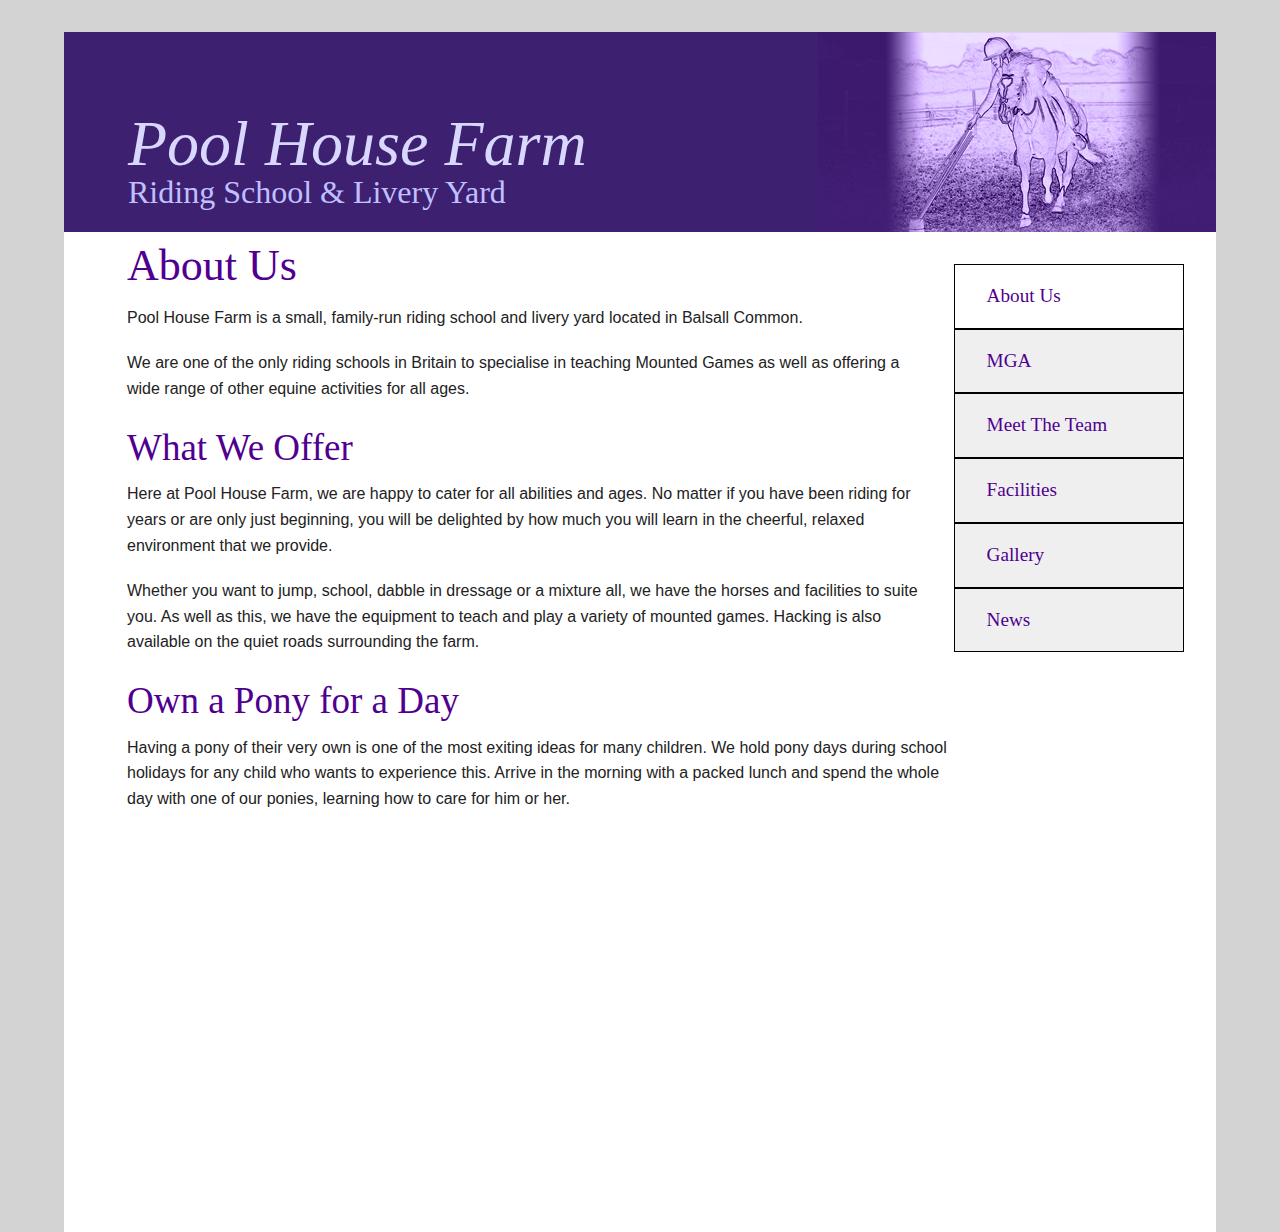
<file: index.html>
<!DOCTYPE html>
<!--[if IE 9]>
<html class="lt-ie10" lang="en"> <![endif]-->
<html class="no-js" lang="en">

<head>
  <meta charset="utf-8">
  <meta name="viewport" content="width=device-width, initial-scale=1.0">
  <title>Pool House Farm</title>

  <!-- If you are using CSS version, only link these 2 files, you may add app.css to use for your overrides if you like. -->
  <link rel="stylesheet" href="css/normalize.css">
  <link rel="stylesheet" href="css/foundation.css">
  <link rel="stylesheet" href="css/phf.css">

  <script src="js/vendor/modernizr.js"></script>

</head>
<body>

  <div id="container">
    <div id="header">
      <div id="name">Pool House Farm</div>
      <div id="tagline">Riding School & Livery Yard</div>
    </div>

    <dl class="tabs vertical right" data-tab>
      <dd class="active"><a href="#panel1a">About Us</a></dd>
      <dd><a href="#panel2a">MGA</a></dd>
      <dd><a href="#panel3a">Meet The Team</a></dd>
      <dd><a href="#panel4a">Facilities</a></dd>
      <dd><a href="#panel5a">Gallery</a></dd>
      <dd><a href="#panel6a">News</a></dd>
    </dl>
    <div class="tabs-content vertical">
      <div class="content active" id="panel1a" data-interchange="[about_us.html, (default)]">
        Content loading...
      </div>
      <div class="content" id="panel2a" data-interchange="[mga.html, (default)]">
        Content loading...
      </div>
      <div class="content" id="panel3a" data-interchange="[meet_the_team.html, (default)]">
        Content loading...
      </div>
      <div class="content" id="panel4a" data-interchange="[facilities.html, (default)]">
        Content loading...
      </div>
      <div class="content" id="panel5a" data-interchange="[gallery.html, (default)]">
        Content loading...
      </div>
      <div class="content" id="panel6a" data-interchange="[news.html, (default)]">
        Content loading...
      </div>
    </div>
  </div>

  <script src="js/vendor/jquery.js"></script>
  <script src="js/foundation.min.js"></script>
  <script>
    $(document).foundation();
  </script>
</body>
</html>
</file>
<file: css/phf.css>
#header {
    padding-top: 5rem;
    padding-left: 4rem;
    padding-bottom: 2rem;
    height: 200px;
    min-width: 850px;
    background-color: #3E2070;
    background-image: url("../img/mounted_games.png");
    background-repeat: no-repeat;
    background-position: 100%;
}

#name {
    font-size: 4rem;
    font-style: italic;
    font-family: serif;
    color: #d8d8ff;
}

#tagline {
    font-size: 2rem;
    font-family: serif;
    color: #c0c0ff;
}

.tabs {
    margin: 2rem;
    min-width: 12rem;
}

.tabs dd {
    border-width: 1px;
    border-color: black;
    border-style: solid;
    color: #500090;
}

.tabs dd > a {
    color: #500090;
    font-family: serif;
    font-size: larger;
}
.tabs-content.vertical {
    float: none;
    margin-left: 0
}

.tabs-content {
    padding-left: 3rem;
    padding-right: 1rem;
    padding-bottom: 2rem;
    background-color: white;
    min-height: 1000px;
    min-width: 850px;
}

h1, h2, h3, h4, h5, h6 {
    color: #500090;
    font-family: serif;
}

body {
    background-color: lightgrey;
}

#container {
    background-color: white;
    margin: 2rem 5% 2rem 5%;
}

#main {

}
</file>
